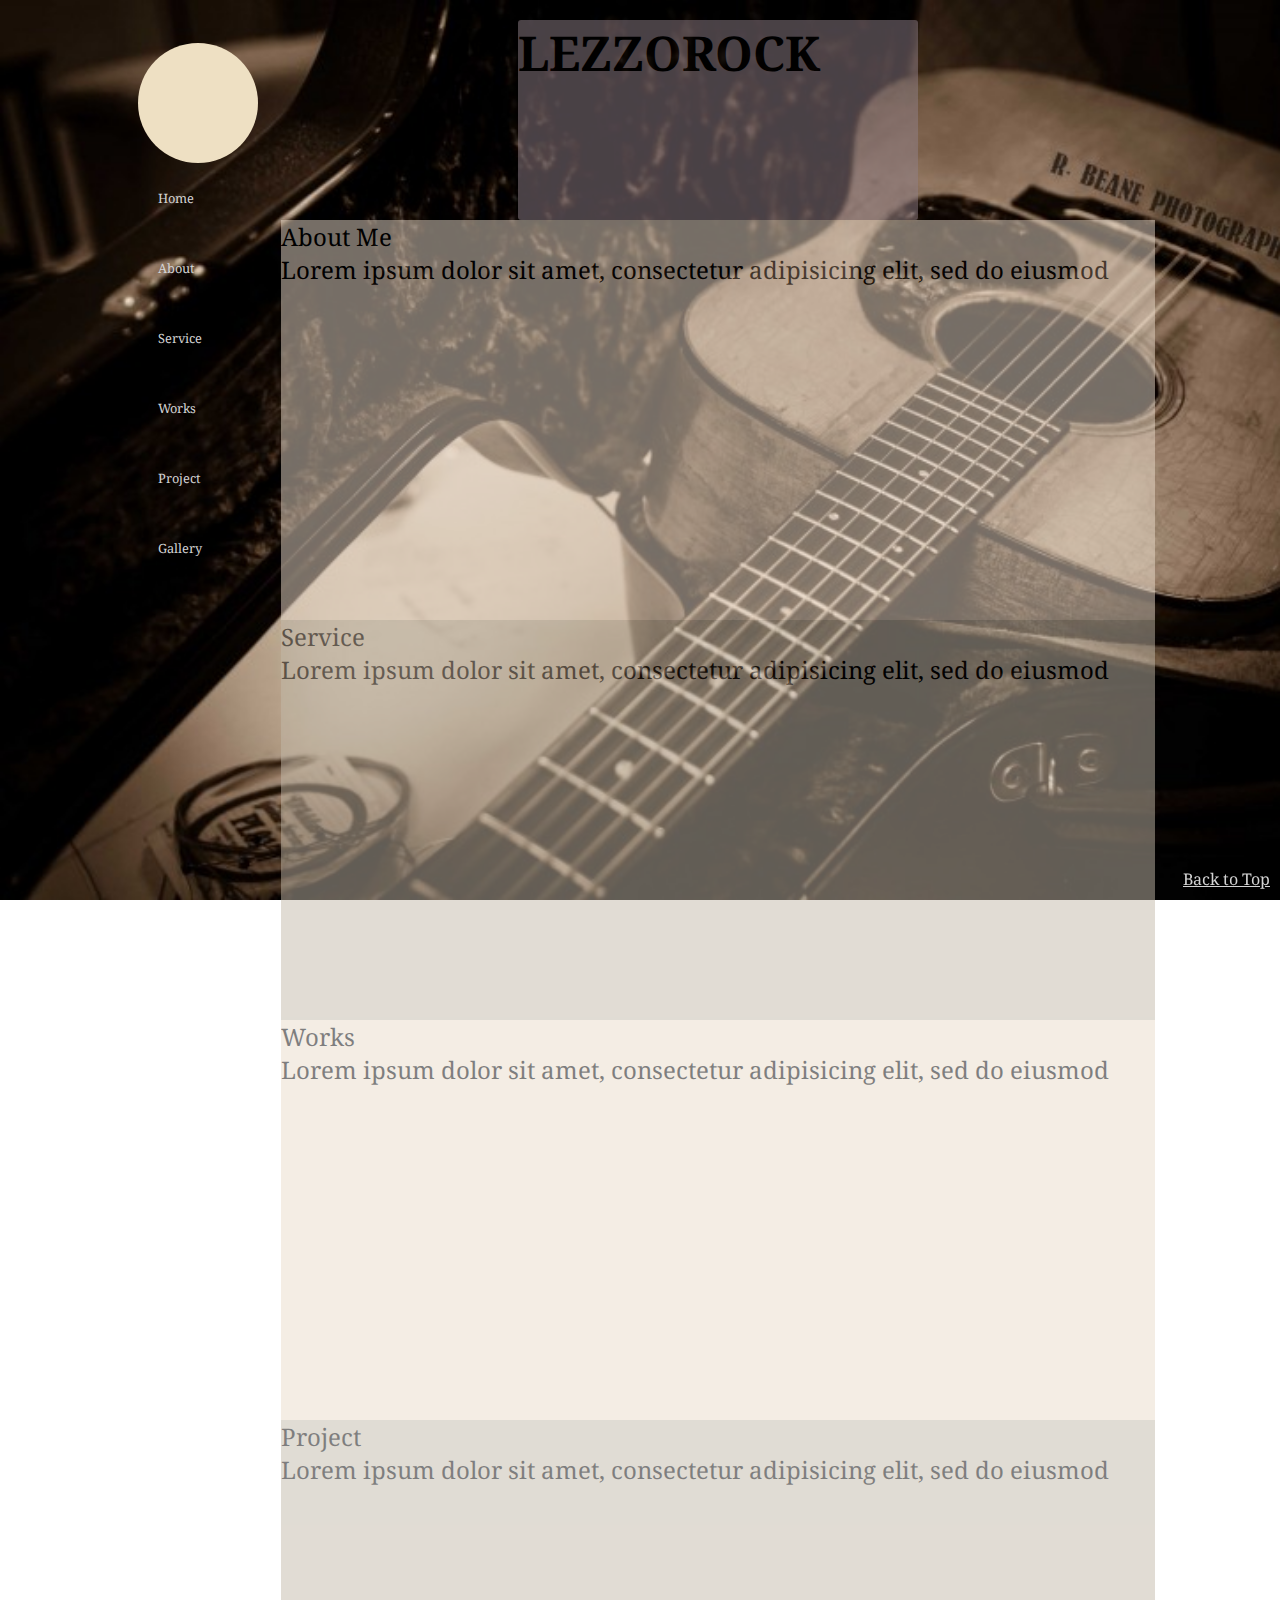
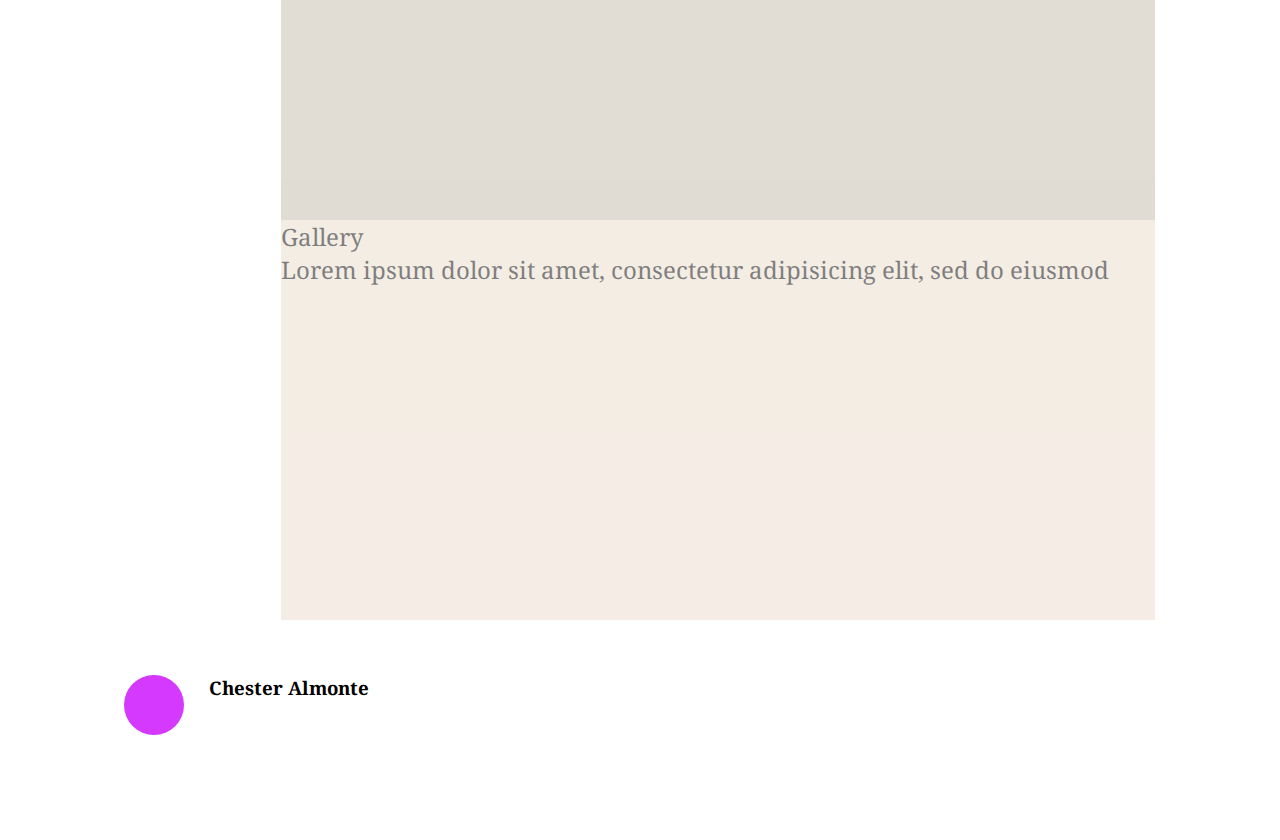
<file: index.html>
<!DOCTYPE html>
<html lang="en">
<head>
	<meta charset="utf-8">
	<meta name="viewport" content="width=device-width, initial-scale=1.0, maximum-scale=1.0">
	<meta http-equiv="X-UA-Compatible" content="IE=Edge">

	<title>LEZZOROCK</title>

	<!-- Google Font -->
	<link href="https://fonts.googleapis.com/css?family=Dosis|Noto+Serif" rel="stylesheet">

	<!-- website name design -->
	<link href="https://fonts.googleapis.com/css?family=Indie+Flower" rel="stylesheet">

	<link rel="stylesheet" type="text/css" href="css/style.css">

</head>
<body>

	<main class="wrapper">

		
		
		<div class="page clear">
			<div class="sidebar">
				<div class="avatar1"></div>
				<ul>
					<li><a href="#home">Home</a></li>
					<li><a href="#about">About</a></li>
					<li><a href="#service">Service</a></li>
					<li><a href="#work">Works</a></li>
					<li><a href="#project">Project</a></li>
					<li><a href="#gallery">Gallery</a></li>
				</ul>
			</div>

			<div class="content">
				
				
					<div class="center-content">
						<h1> LEZZOROCK </h1>
					</div>

					<div id="about">About Me
						<p>Lorem ipsum dolor sit amet, consectetur adipisicing elit, sed do eiusmod</p>
					</div>
					<div id="service">Service
						<p>Lorem ipsum dolor sit amet, consectetur adipisicing elit, sed do eiusmod</p>
					</div>
					<div id="work">Works
					<p>Lorem ipsum dolor sit amet, consectetur adipisicing elit, sed do eiusmod</p></div>
					<div id="project">Project
					<p>Lorem ipsum dolor sit amet, consectetur adipisicing elit, sed do eiusmod</p></div>
					<div id="gallery">Gallery
					<p>Lorem ipsum dolor sit amet, consectetur adipisicing elit, sed do eiusmod</p></div>
				
				

			</div> <!-- /.content -->

			<!-- <div style="clear:both;"></div> -->

		</div> <!-- /.page -->

		<div class="footer clear">
			<div class="column">
				<div class="avatar"></div>
				<h3 class="username">Chester Almonte</h3>
				<p class="block-with-text">Hello there! This is just a sample type of website that uses simple website design.</p>
			</div>
			
		</div> <!-- footer -->

	</main> <!-- /.wrapper -->

	<div class="back">
		<a href="#top">Back to Top</a>
	</div>

</body>
</html>
</file>
<file: css/style.css>
/* CSS Reset */
* {
	margin: 0;
	padding: 0;
	box-sizing: border-box; /* To avoid overflow */
	font-family: 'Noto Serif', serif;

}

body {
	background: url("../images/bg.jpg");
	background-repeat: no-repeat;
	background-size: cover;
	background-attachment: fixed;
	opacity: 1.5;
}

.wrapper {
	width: 85%;
	margin: 0 auto; /* To center the wrapper */
	
}


.grandparent {
	background-color: skyblue;
	width: inherit;  /*Refer to wrapper container's width*/ 
	position: fixed;
	bottom: 0;
}

.parent {
	background-color: pink;
	/*width: 100%;  Refer to grandparent container's width */
	position: relative;
}
	


main.wrapper > p {
	height: 1000px;
	position: relative;
	top: 70px;
}

/*
 *
 * Page 3 CSS Rules
 *
 */

/*div {
	width: 100px;
	height: 100px;
	border: 1px solid #000;
	position: absolute;
}*/

.avatar1 {
	width: 120px;
	height: 120px;
	background-color: #d639fe;
	float: left;
	margin-right: 15px;
	border-radius: 50%;
	background: url("../images/avat.jpg");
}

#home {
	background-color:#C3BAAA;
	top: 20px;
	left: 20px;
	height: 400px;
}


#about {
	background-color: #EBDCCB;
	top: 20px;
	left: 20px;
	height: 400px;
}
#service {
	background-color: #C3BAAA;
	top: 40px;
	left: 40px;
	height: 400px;
	
}
#work {
	background-color: #EBDCCB;
	top: 60px;
	left: 60px;
	height: 400px;
	
}

#project {
	background-color: #C3BAAA;
	top: 60px;
	left: 60px;
	height: 400px;
	
}

#gallery {
	background-color: #EBDCCB;
	top: 60px;
	left: 60px;
	height: 400px;
	
}


/*main.wrapper div {
	padding: 0;
	margin: 0;
}*/

.menu {
	height: 100px;
	
}

.sidebar {
	padding: 40px;
	margin-top: 2.5px;
	margin-left: 2px;
	height: 530px;
	width: 15%;
	float: left; /* Possible value: right, none, left */
	font-family: 'Dosis', sans-serif;
	/*height: 100%;*/
}

.sidebar > ul > li {
	font-size: 0.8em;
	line-height: 70px;
	list-style-type: none;
	

}

.sidebar > ul > li > a {
	text-decoration: none;
	padding: 10px 20px;
	width: 100px;
	margin-right: 20px;
} 

/*
 *
 * Content
 *
 */

.content {
	
	width: 84%;
	float: left;
	padding: 20px;
	font-family: 'Dosis', sans-serif;
	font-size: 24px;
	opacity: 0.5;
}

.center-content {
	/*width: 100%;
	background-color: #C3BAAA;
	color: white;
	font-family: 'Indie Flower', cursive;
	height: 400px;
	text-align: center;*/
	/*transform: translate(-50%, -50%);*/
	margin: auto;
  width: 400px;
  height: 200px;
  background-color: #91818A;
  border-radius: 3px;
}

/*
 *
 * Footer
 *
 */

.footer {
	/*height: 200px;*/
	/*background-color: #d6e9fe;*/ /* Light Blue */
	clear: both; /* Will offset floating effect */
	/*border: 5px solid red;*/
}

.avatar {
	width: 60px;
	height: 60px;
	background-color: #d639fe;
	float: left;
	margin-right: 25px;
	border-radius: 50%;
	background-image: url('http://lorempixel.com/60/60/');
}



/*
 *
 * Best-way to clear floats
 *
 */

.clear:after {
	content: "";
	display: block;
	clear: both;
}

/*
 *
 * Columns
 *
 */

.column {
	
	height: 160px;
	width: 98%;
	margin: 20px 1.16%;
	float: left;
	padding: 15px;
	/*overflow: hidden;*/
	position: relative;
}

/*
 *
 * Managing text-overflow with multiline support
 *
 */

.block-with-text {
	overflow: hidden;
	position: relative;
	height: 100px;
	padding-right: 30px;
	color: white;

}

a:link {
	color: lightgrey;
}

a:hover {
	background-color: gray;
}

div.back {
	position: fixed;
	right: 10px;
	bottom: 10px;
}
</file>
